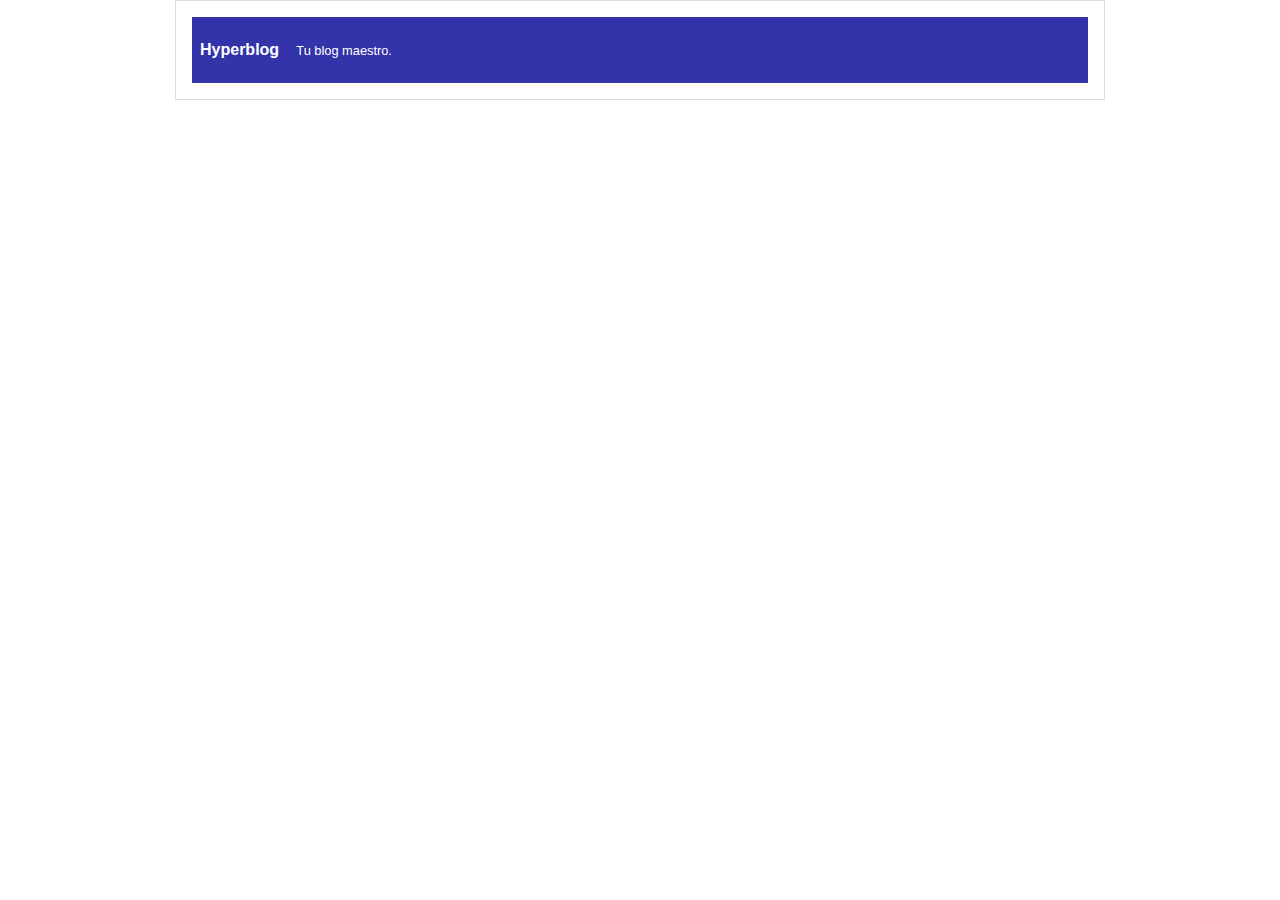
<file: index.html>
<html>
  <head>
    <title>Prueba de nvim</title>
    <link rel="stylesheet" href="css/style.css" />
  </head>
  <body>
    <div id="container">
      <div id="cabecera">
        <p>
          Hyperblog
          <span id="tagline">Tu blog maestro.</span>
        </p>
      </div>
      <div id="post">
      </div>
    </div>
  </body>
</html>
</file>
<file: css/style.css>
body
{
  text-align: center;
  color: #00f;
  font-family: Arial;
  font-size: 16px;
  margin: 0;
  padding: 0;
}


#cabecera
{
  background: #33A;
  box shadow: 0px 2px 20px 0px rgba(0,0,0,0.75);
  color: white;
  font-weight: bold;
  margin: 0;
  padding: 0.5em;
}

#cabecera #tagline
{
  padding: 0 0 0 1em;
  font-weight: normal;
  font-size: 0.8em;
}

#container
{
  width: 70%;
  padding: 1em;
  text-align: left;
  border: 1px solid #DDD;
  margin: 0 auto;
}

#container h1
{
  font-size: 20px;
}
</file>
